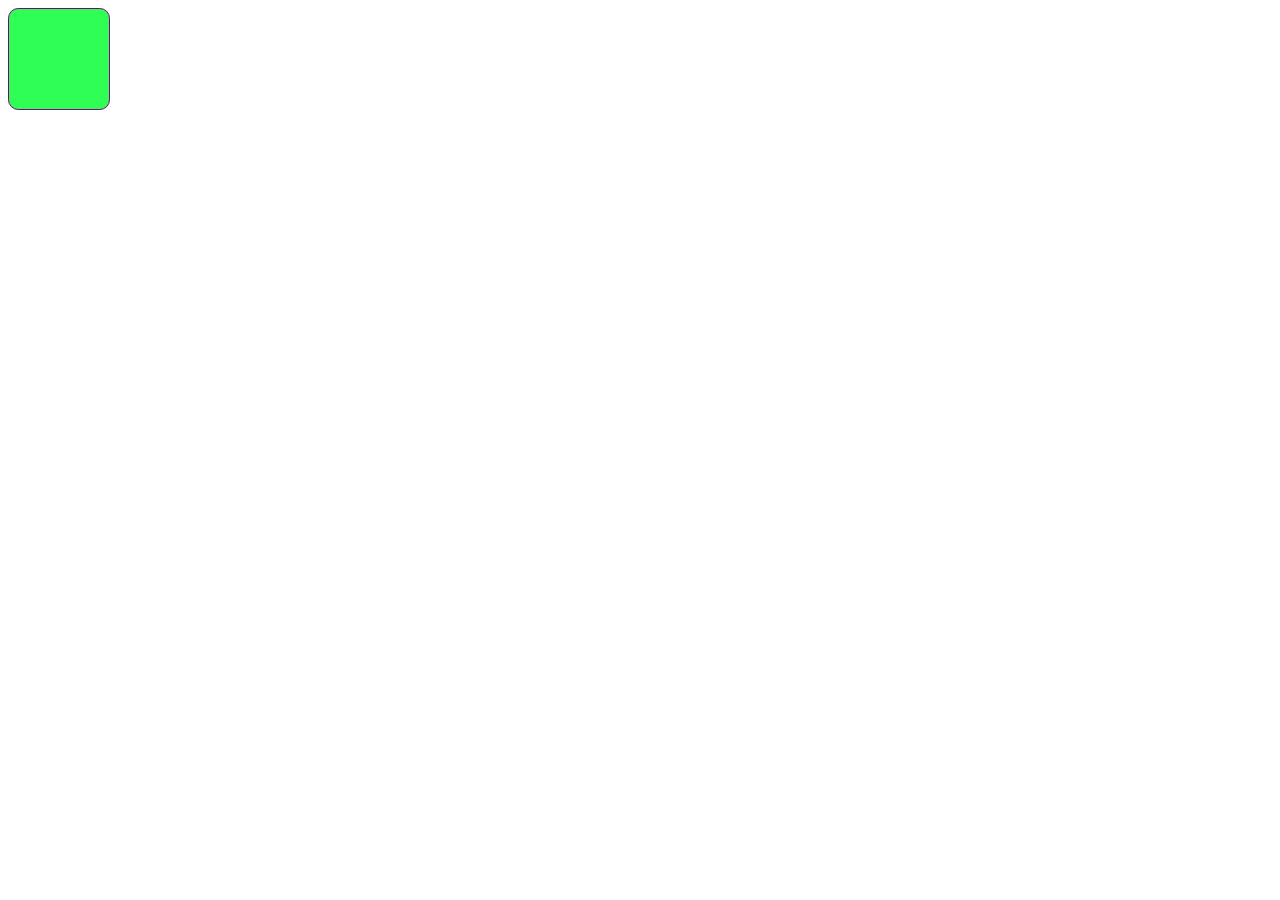
<file: exercise1/index.html>
<!DOCTYPE html>
<html lang="en">
  <head>
    <meta charset="UTF-8" />
    <title>Exercise 1 (JavaScript Events)</title>
    <link rel="stylesheet" href="stylesheet.css" />
  </head>

  <body>
    <div id="square"></div>
    <script src="script.js"></script>
  </body>
</html>
</file>
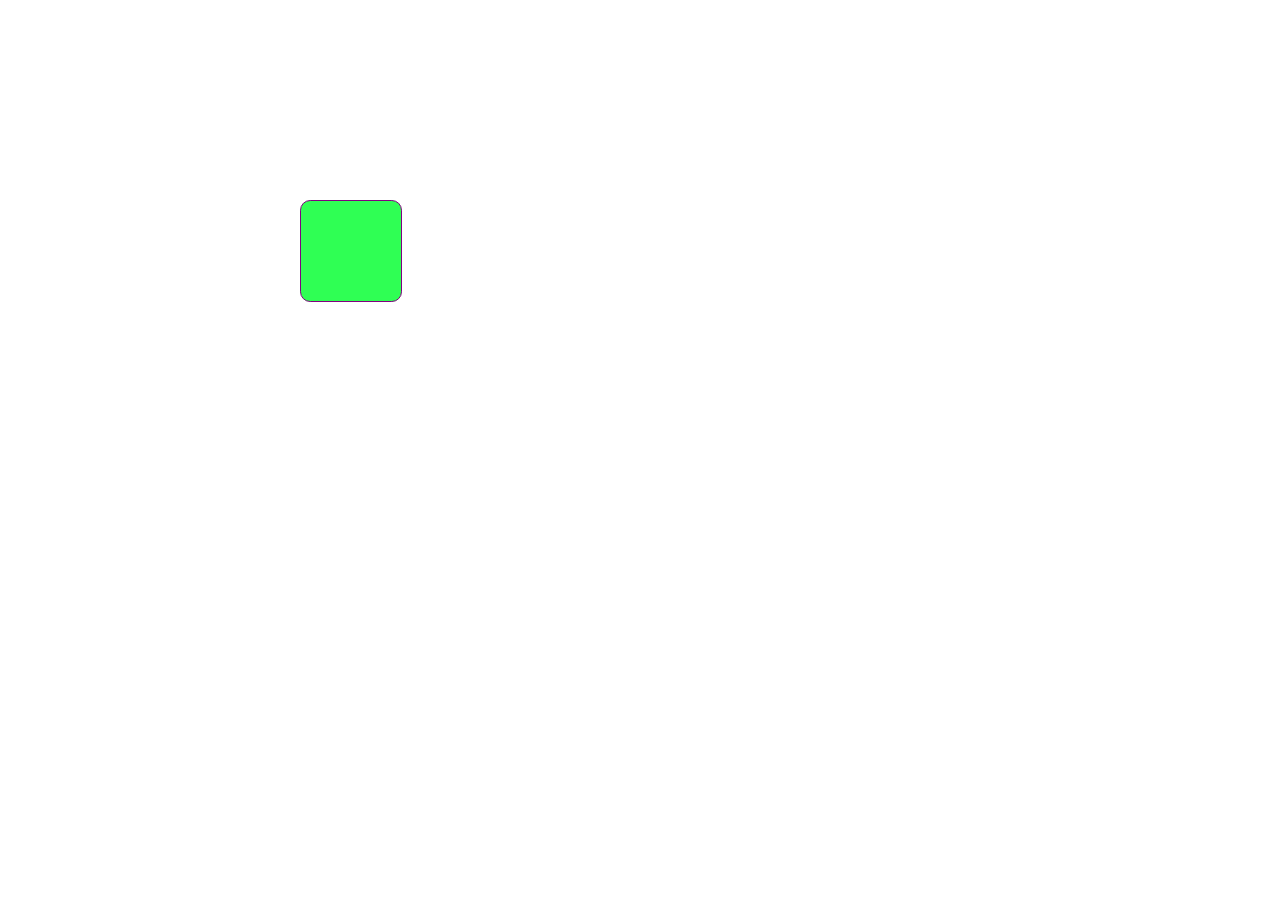
<file: exercise2/index.html>
<!DOCTYPE html>
<html lang="en">
  <head>
    <meta charset="UTF-8" />
    <title>Exercise 3 (JavaScript Events)</title>
    <link rel="stylesheet" href="stylesheet.css" />
  </head>

  <body>
    <div id="square"></div>
    <script src="script.js"></script>
  </body>
</html>
</file>
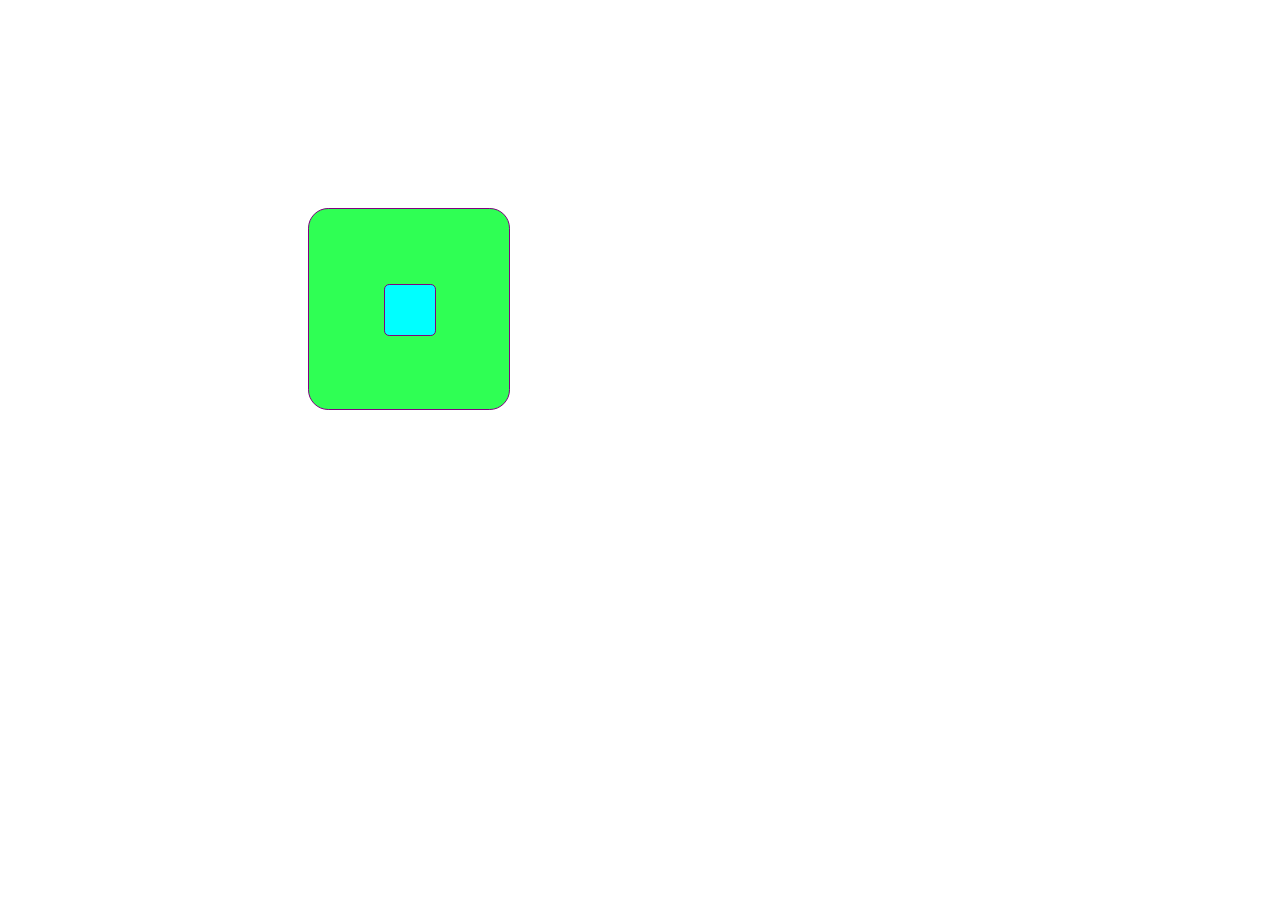
<file: exercise3/index.html>
<!DOCTYPE html>
<html lang="en">
  <head>
    <meta charset="UTF-8" />
    <title>Exercise 4 (JavaScript Events)</title>
    <link rel="stylesheet" href="stylesheet.css" />
  </head>

  <body>
    <div id="outerSquare">
      <div id="innerSquare"></div>
    </div>
    <script src="script.js"></script>
  </body>
</html>
</file>
<file: exercise1/stylesheet.css>
div {
    display: inline-block;
    width: 100px;
    height: 100px;
    position: absolute;
    background: #2FFF54;
    border-radius: 10%;
    border:.5px solid purple;
}
</file>
<file: exercise2/stylesheet.css>
div {
    display: inline-block;
    width: 100px;
    height: 100px;
    position: absolute;
    top:200px;
    left:300px;
    background: #2FFF54;
    border-radius: 10%;
    border:.5px solid purple;
}
</file>
<file: exercise3/stylesheet.css>
#outerSquare {
    display: inline-block;
    width: 200px;
    height: 200px;
    z-index: 0;
    position: relative;
    top:200px;
    left:300px;
    background: #2FFF54;
    border-radius: 10%;
    border:.5px solid purple;
}

#innerSquare{
  display: inline-block;
  width: 50px;
  height: 50px;
  position: absolute;
  left:75px;
  top:75px;
  z-index: 100000;
  background: #00FFFF;
  border-radius: 10%;
  border:.5px solid purple;
}
</file>
